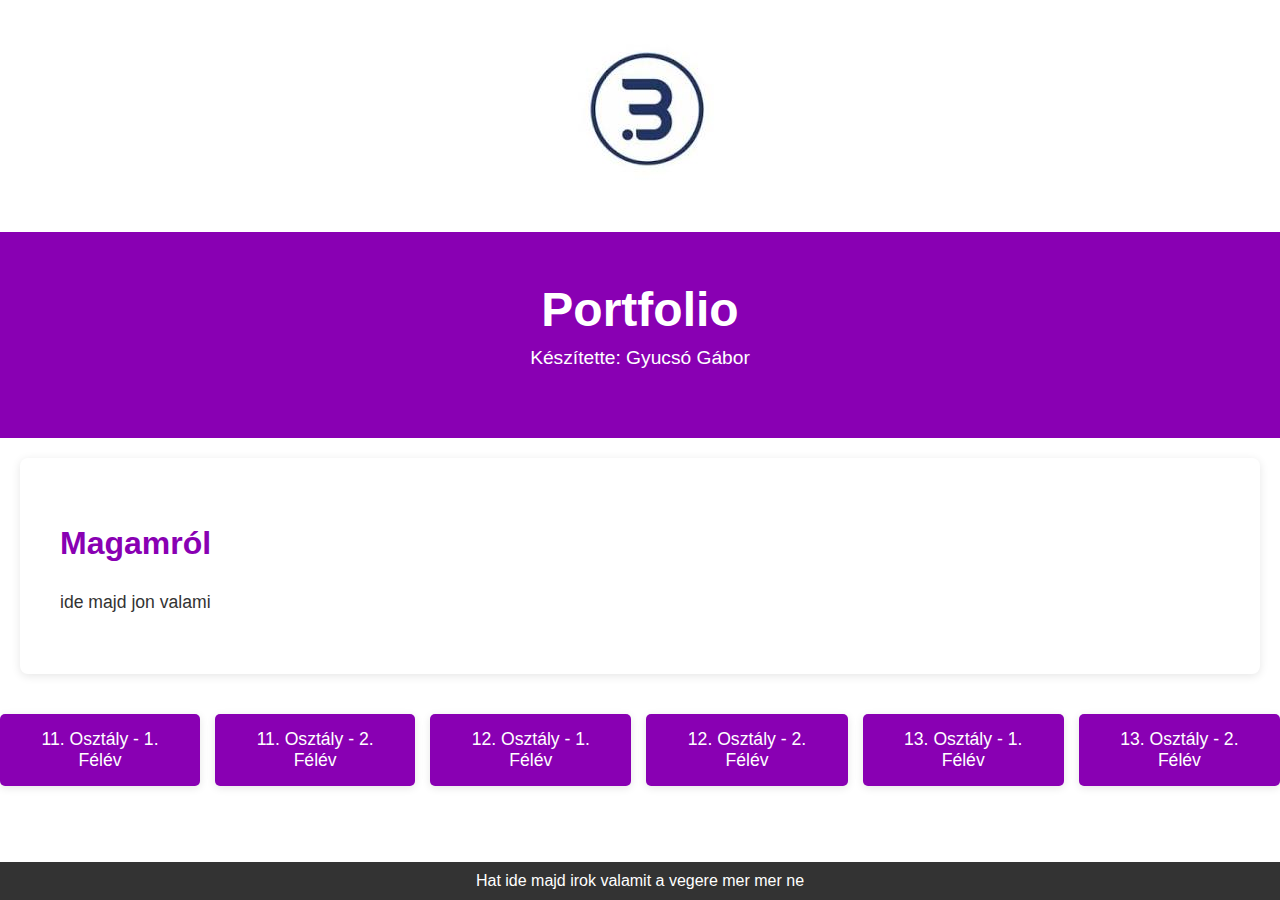
<file: ForintGabee guacamole main weboldal/index.html>
<!DOCTYPE html>
<html lang="hu">
<head>
    <meta charset="UTF-8">
    <meta name="viewport" content="width=device-width, initial-scale=1.0">
    <title>start</title>
    <link rel="stylesheet" href="styles.css">
</head>

<body>

    <img src="bankilogo.jpg" alt="bankilogo">


    <header>
        <h1>Portfolio</h1>
        <p>Készítette: Gyucsó Gábor</p>
    </header>

    <section class="intro">
        <h2>Magamról</h2>
        <p>ide majd jon valami</p>
    </section>

    <section class="buttons">
        <button onclick="window.location.href='11a_felev1.html'">11. Osztály - 1. Félév</button>
        <button onclick="window.location.href='11a_felev2.html'">11. Osztály - 2. Félév</button>
        <button onclick="window.location.href='12a_felev1.html'">12. Osztály - 1. Félév</button>
        <button onclick="window.location.href='12a_felev2.html'">12. Osztály - 2. Félév</button>
        <button onclick="window.location.href='13a_felev1.html'">13. Osztály - 1. Félév</button>
        <button onclick="window.location.href='13a_felev2.html'">13. Osztály - 2. Félév</button>
    </section>

    <footer>
        <p>Hat ide majd irok valamit a vegere mer mer ne</p>
    </footer>

</body>
</html>
</file>
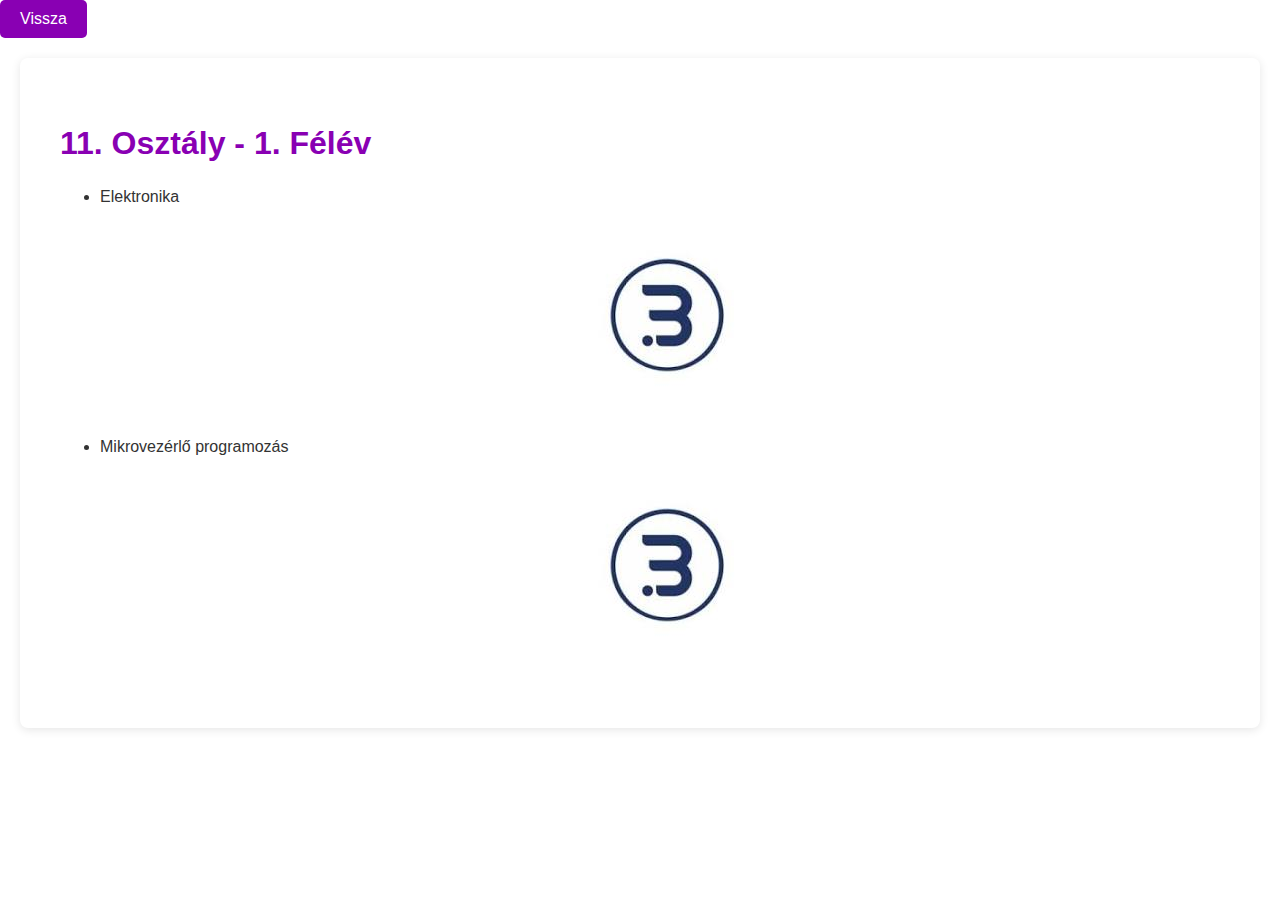
<file: ForintGabee guacamole main weboldal/11a_felev1.html>
<!DOCTYPE html>
<html lang="hu">
<head>
    <meta charset="UTF-8">
    <meta name="viewport" content="width=device-width, initial-scale=1.0">
    <title>11. Osztály Portfólió</title>
    <link rel="stylesheet" href="styles.css">
</head>
<body>

    <button onclick="window.location.href='index.html'">Vissza</button>

    <section class="intro">
        <h2>11. Osztály - 1. Félév</h2>
        <ul>
            <li>Elektronika</li>
            <img src="bankilogo.jpg" alt="bankilogo">
            <li>Mikrovezérlő programozás</li>
            <img src="bankilogo.jpg" alt="bankilogo">
        </ul>
    </section>

</body>
</html>
</file>
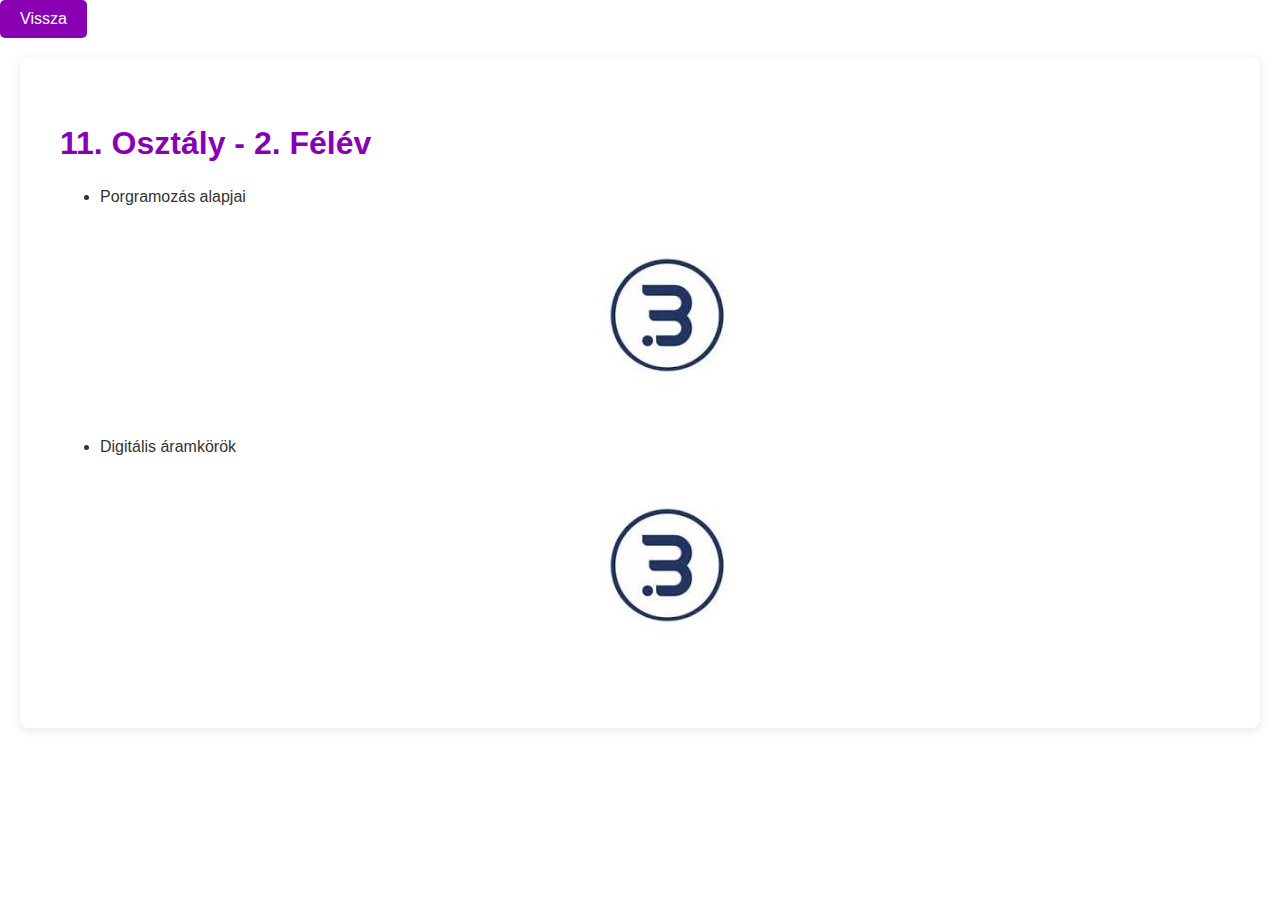
<file: ForintGabee guacamole main weboldal/11a_felev2.html>
<!DOCTYPE html>
<html lang="hu">
<head>
    <meta charset="UTF-8">
    <meta name="viewport" content="width=device-width, initial-scale=1.0">
    <title>start</title>
    <link rel="stylesheet" href="styles.css">
</head>

<body>

    <button onclick="window.location.href='index.html'">Vissza</button>
    
    <section class="intro">
        <h2>11. Osztály - 2. Félév</h2>
        <ul>
            <li>Porgramozás alapjai</li>
            <img src="bankilogo.jpg" alt="bankilogo">
            <li>Digitális áramkörök</li>
            <img src="bankilogo.jpg" alt="bankilogo">
        </ul>
    </section>

</body>
</file>
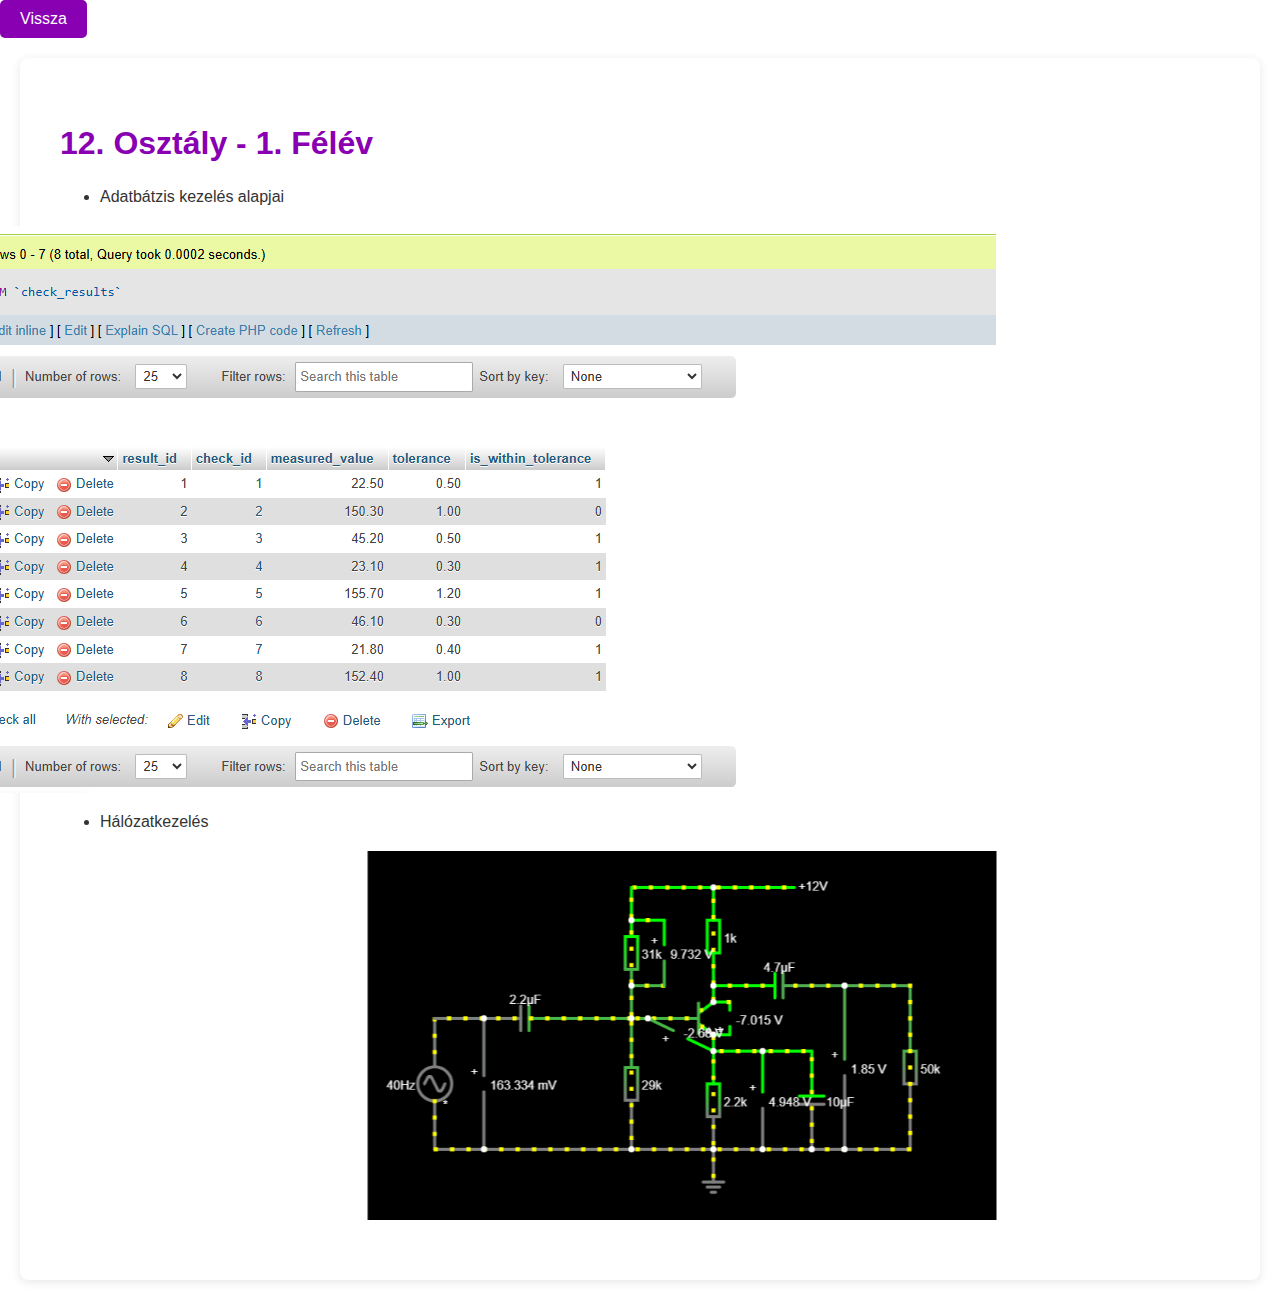
<file: ForintGabee guacamole main weboldal/12a_felev1.html>
<!DOCTYPE html>
<html lang="hu">
<head>
    <meta charset="UTF-8">
    <meta name="viewport" content="width=device-width, initial-scale=1.0">
    <title>12. Osztály Portfólió</title>
    <link rel="stylesheet" href="styles.css">
</head>
<body>

    <button onclick="window.location.href='index.html'">Vissza</button>

    <section class="intro">
        <h2>12. Osztály - 1. Félév</h2>
        <ul>
            <li>Adatbátzis kezelés alapjai</li>
            <img src="check_results 1.png" alt="Floating Image" class="floating">
            <li>Hálózatkezelés</li>
            <img src="aram.png" alt="Floating Image" class="floating">
        </ul>
    </section>

</body>
</html>
</file>
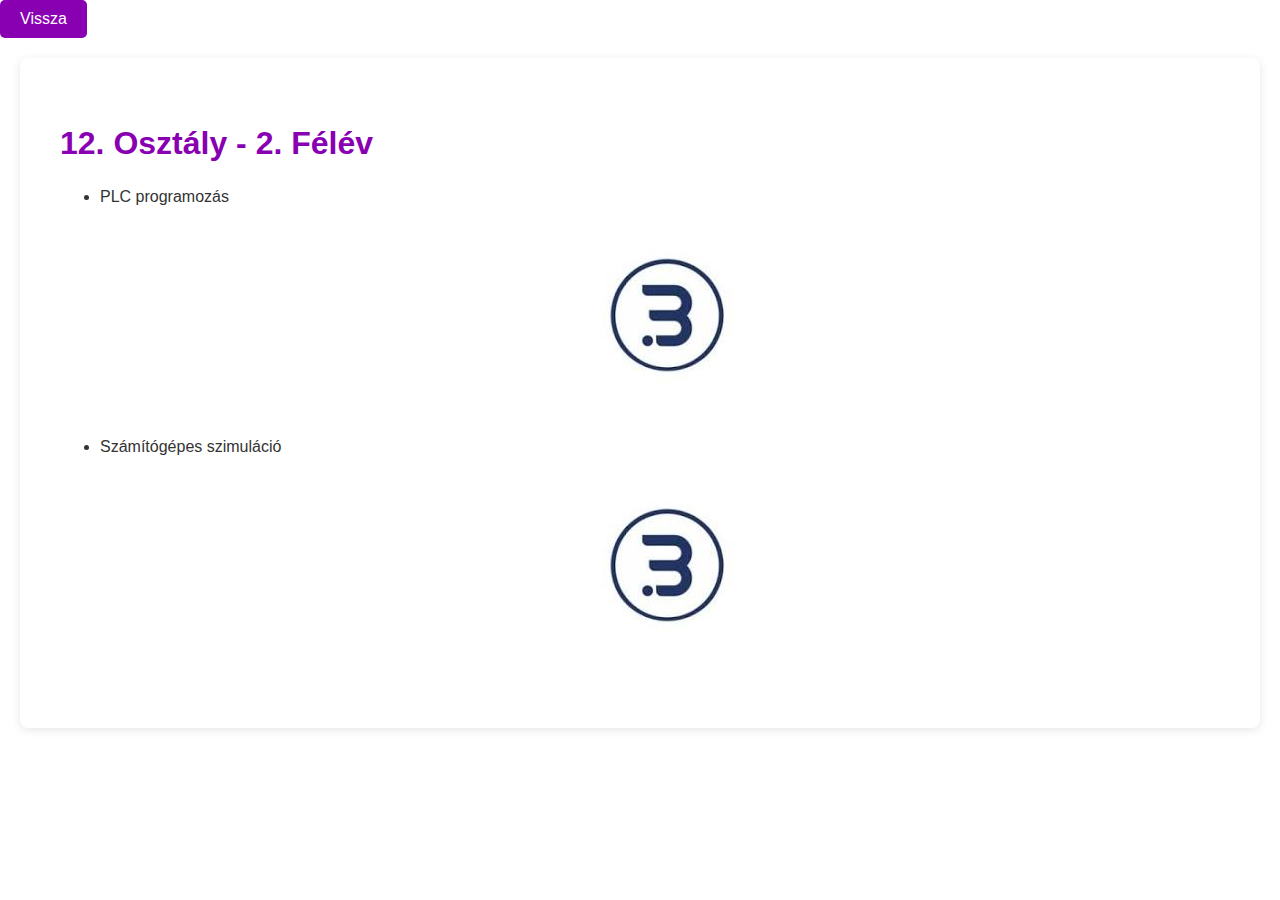
<file: ForintGabee guacamole main weboldal/12a_felev2.html>
<!DOCTYPE html>
<html lang="hu">
<head>
    <meta charset="UTF-8">
    <meta name="viewport" content="width=device-width, initial-scale=1.0">
    <title>start</title>
    <link rel="stylesheet" href="styles.css">
</head>

<body>

    <button onclick="window.location.href='index.html'">Vissza</button>

    <section class="intro">
        <h2>12. Osztály - 2. Félév</h2>
        <ul>
            <li>PLC programozás</li>
            <img src="bankilogo.jpg" alt="bankilogo">
            <li>Számítógépes szimuláció</li>
            <img src="bankilogo.jpg" alt="bankilogo">
        </ul>
    </section>

</body>
</file>
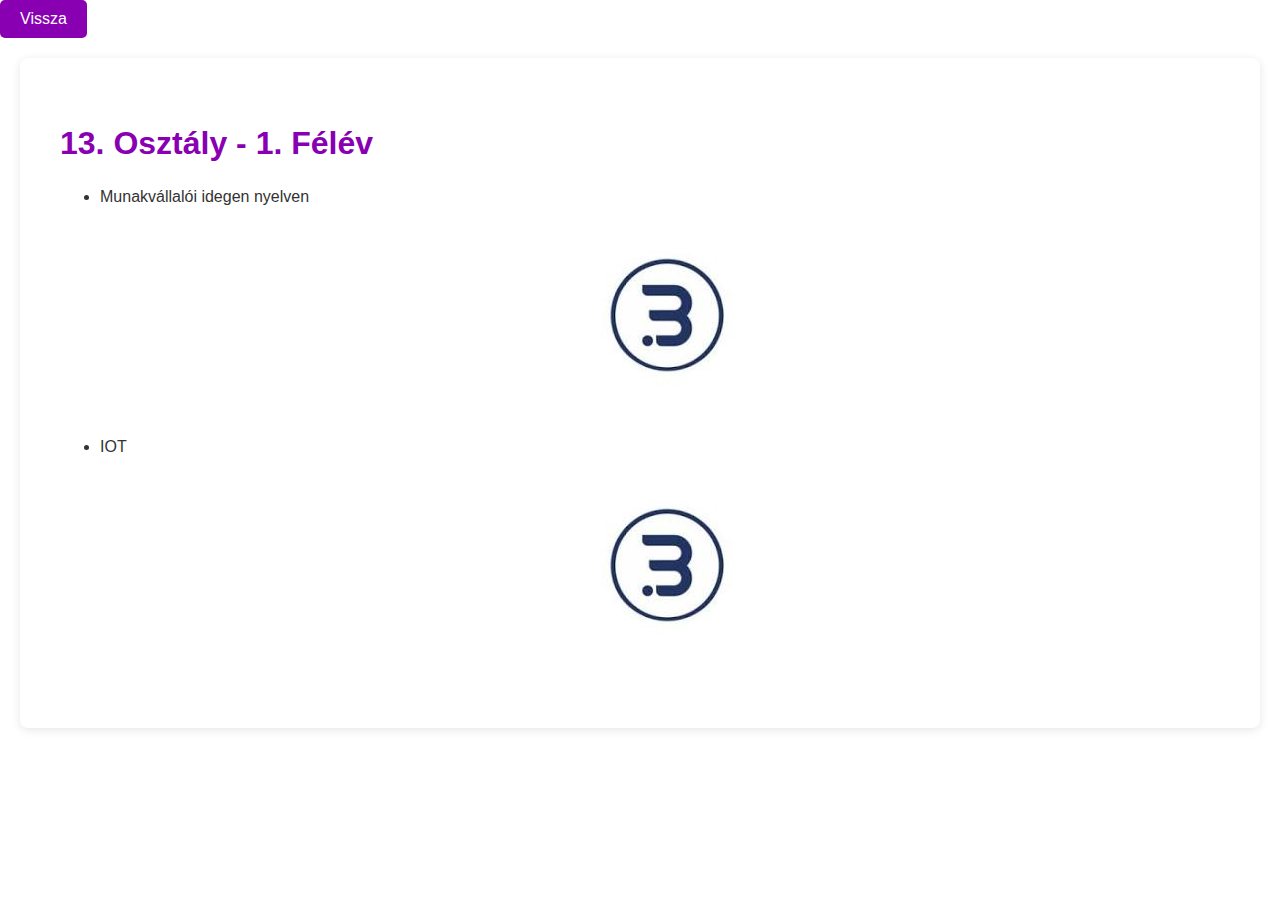
<file: ForintGabee guacamole main weboldal/13a_felev1.html>
<!DOCTYPE html>
<html lang="hu">
<head>
    <meta charset="UTF-8">
    <meta name="viewport" content="width=device-width, initial-scale=1.0">
    <title>12. Osztály Portfólió</title>
    <link rel="stylesheet" href="styles.css">
</head>
<body>

    <button onclick="window.location.href='index.html'">Vissza</button>

    <section class="intro">
        <h2>13. Osztály - 1. Félév</h2>
        <ul>
            <li>Munakvállalói idegen nyelven</li>
            <img src="bankilogo.jpg" alt="bankilogo">
            <li>IOT</li>
            <img src="bankilogo.jpg" alt="bankilogo">
        </ul>
    </section>

</body>
</html>
</file>
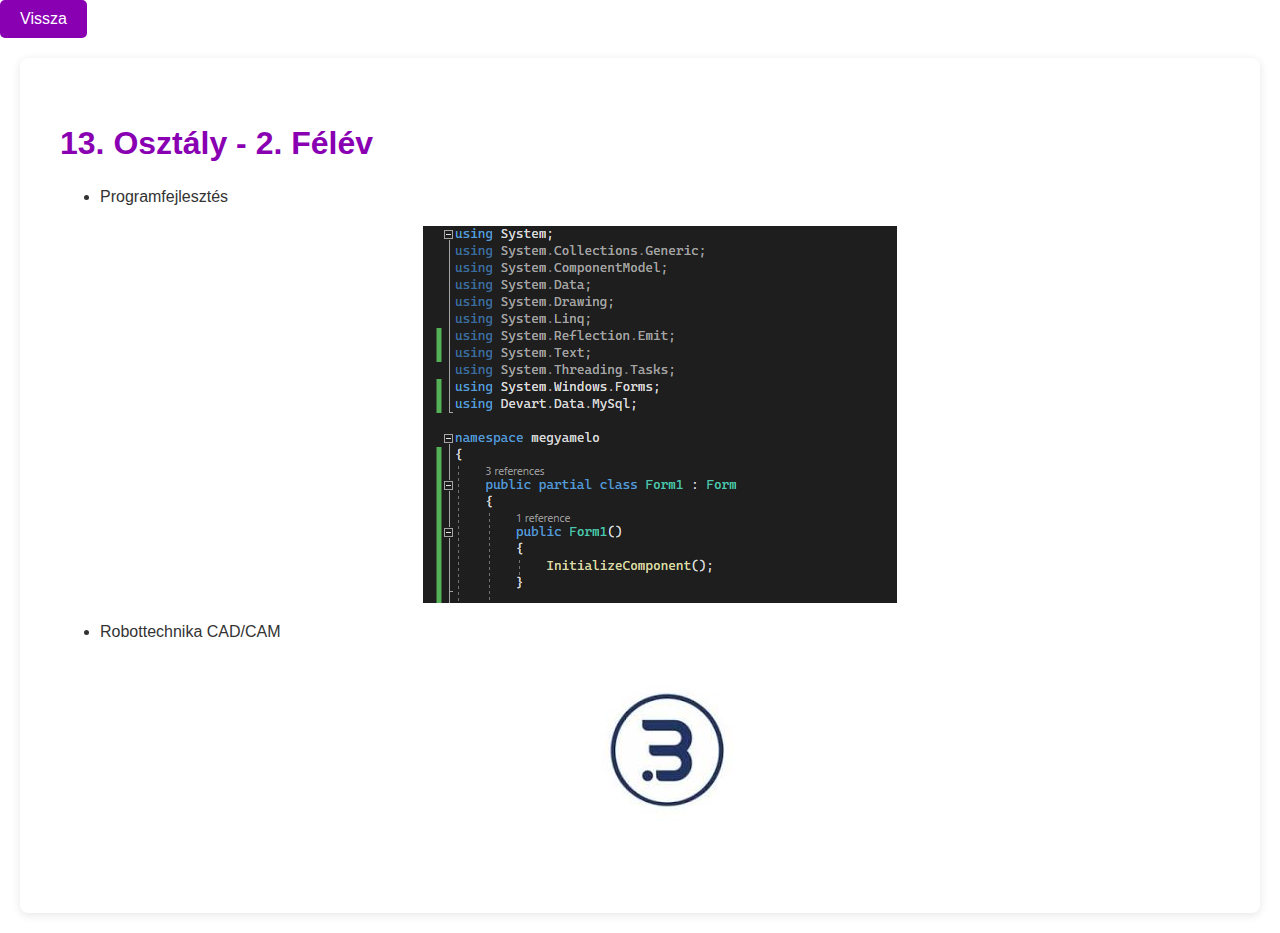
<file: ForintGabee guacamole main weboldal/13a_felev2.html>
<!DOCTYPE html>
<html lang="hu">
<head>
    <meta charset="UTF-8">
    <meta name="viewport" content="width=device-width, initial-scale=1.0">
    <title>start</title>
    <link rel="stylesheet" href="styles.css">
</head>

<body>

    <button onclick="window.location.href='index.html'">Vissza</button>
    
    <section class="intro">
        <h2>13. Osztály - 2. Félév</h2>
        <ul>
            <li>Programfejlesztés</li>
            <img src="kod1.png" alt="kod1">
            <li>Robottechnika CAD/CAM</li>
            <img src="bankilogo.jpg" alt="bankilogo">
        </ul>
    </section>

</body>
</file>
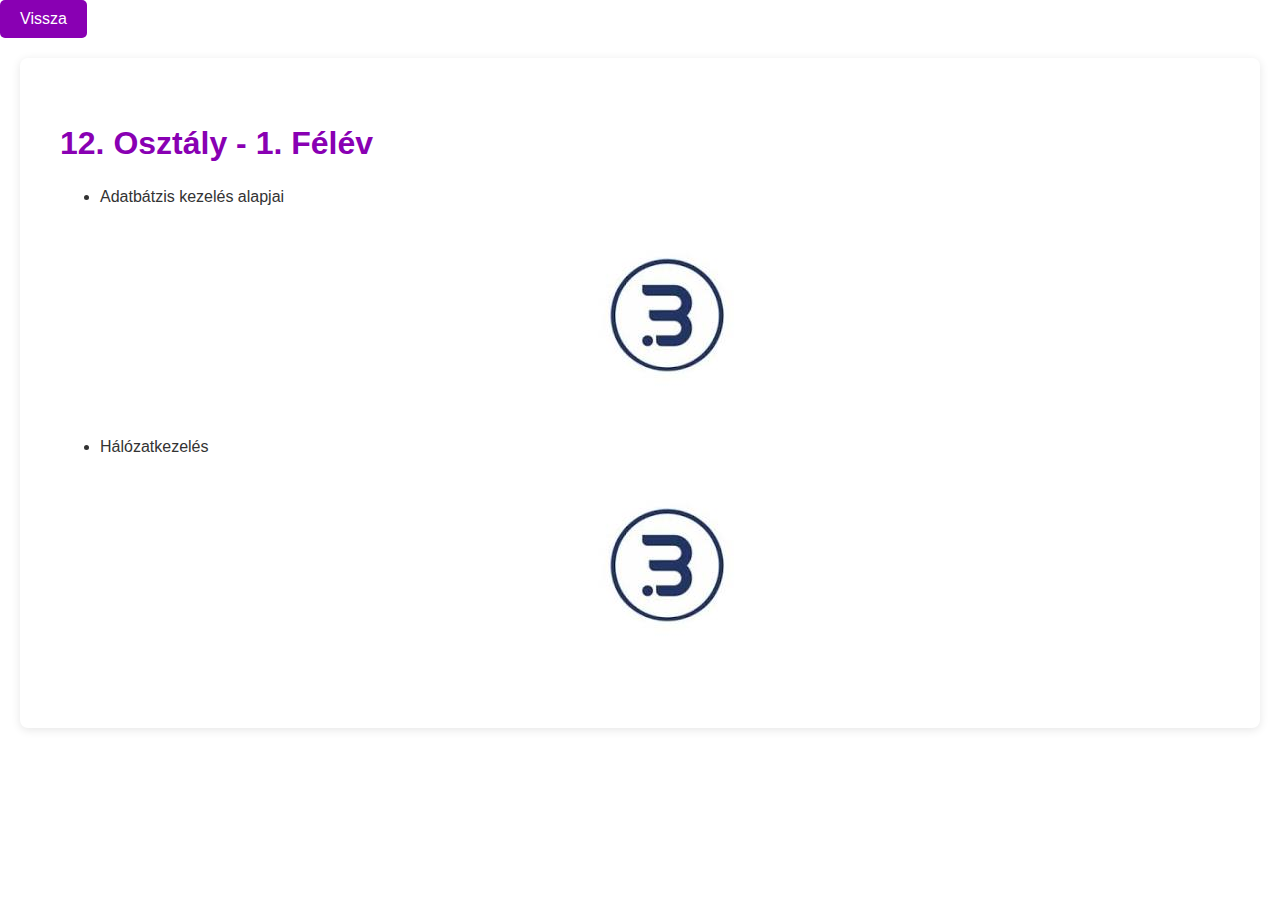
<file: weboldal/12a_felev1.html>
<!DOCTYPE html>
<html lang="hu">
<head>
    <meta charset="UTF-8">
    <meta name="viewport" content="width=device-width, initial-scale=1.0">
    <title>12. Osztály Portfólió</title>
    <link rel="stylesheet" href="styles.css">
</head>
<body>

    <button onclick="window.location.href='index.html'">Vissza</button>

    <section class="intro">
        <h2>12. Osztály - 1. Félév</h2>
        <ul>
            <li>Adatbátzis kezelés alapjai</li>
            <img src="bankilogo.jpg" alt="bankilogo">
            <li>Hálózatkezelés</li>
            <img src="bankilogo.jpg" alt="bankilogo">
        </ul>
    </section>

</body>
</html>
</file>
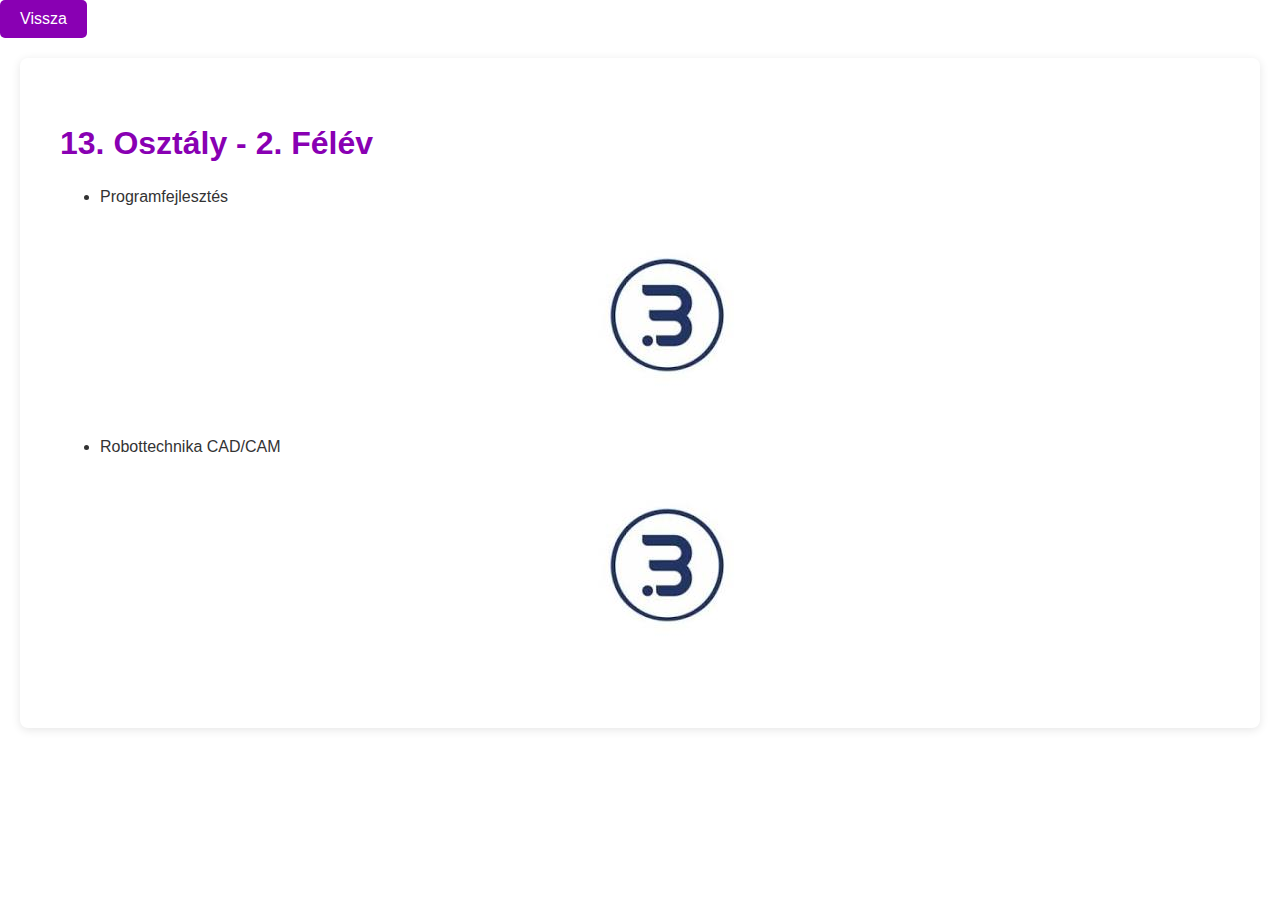
<file: weboldal/13a_felev2.html>
<!DOCTYPE html>
<html lang="hu">
<head>
    <meta charset="UTF-8">
    <meta name="viewport" content="width=device-width, initial-scale=1.0">
    <title>start</title>
    <link rel="stylesheet" href="styles.css">
</head>

<body>

    <button onclick="window.location.href='index.html'">Vissza</button>
    
    <section class="intro">
        <h2>13. Osztály - 2. Félév</h2>
        <ul>
            <li>Programfejlesztés</li>
            <img src="bankilogo.jpg" alt="bankilogo">
            <li>Robottechnika CAD/CAM</li>
            <img src="bankilogo.jpg" alt="bankilogo">
        </ul>
    </section>

</body>
</file>
<file: ForintGabee guacamole main weboldal/styles.css>
/* Alapstílusok */
body {
    font-family: Arial, sans-serif;
    background-color: white;
    margin: 0;
    padding: 0;
    color: #333;
}

/* Fejléc (header) stílusok */
header {
    background-color: #8900b3;
    color: white;
    text-align: center;
    padding: 50px 0;
}

header h1 {
    margin: 0;
    font-size: 3em;
}

header p {
    font-size: 1.2em;
    margin-top: 10px;
}

/* Kép stílusai */
img {
    display: block;
    margin: 20px auto;
    max-width: 100%;
    height: auto;
}

/* Rólam szekció */
.intro {
    background-color: #fff;
    padding: 40px;
    margin: 20px;
    border-radius: 8px;
    box-shadow: 0 2px 10px rgba(0, 0, 0, 0.1);
}

.intro h2 {
    font-size: 2em;
    color: #8900b3;
}

.intro p {
    font-size: 1.1em;
    line-height: 1.6;
}

/* Gombok szekció */
.buttons {
    display: flex;
    justify-content: center;
    gap: 15px;
    margin: 40px 0;
}

.buttons button {
    background-color: #8900b3;
    color: white;
    border: none;
    padding: 15px 30px;
    font-size: 1.1em;
    cursor: pointer;
    border-radius: 5px;
    transition: background-color 0.3s ease;
    box-shadow: 0 2px 8px rgba(0, 0, 0, 0.1);
}

.buttons button:hover {
    background-color: #9653a8;
}

/* Footer stílusai */
footer {
    background-color: #333;
    color: white;
    text-align: center;
    padding: 10px 0;
    position: fixed;
    width: 100%;
    bottom: 0%;
}

footer p {
    margin: 0;
    font-size: 1em;
}

/* Vissza gomb stílus */
button {
    background-color: #8900b3;
    color: white;
    border: none;
    padding: 10px 20px;
    text-align: center;
    font-size: 16px;
    cursor: pointer;
    border-radius: 5px;
    transition: background-color 0.3s ease;
}

button:hover {
    background-color: #9653a8; 
}

/* Vissza gomb aktiválás */
button:active {
    background-color: #8900b3;
    transform: scale(0.98);
}

.floating {
    position: relative;
    top: 20%;
    left: 30%;
    transform: translateX(-50%);
    transition: all 0.3s ease;
  }
  
  .floating:hover {
    top: 15%;
    left: 30%;
    transform: translateX(-50%) scale(1.2);
    box-shadow: 0px 10px 30px rgba(234, 0, 255, 0.5);
  }
</file>
<file: weboldal/styles.css>
/* Alapstílusok */
body {
    font-family: Arial, sans-serif;
    background-color: white;
    margin: 0;
    padding: 0;
    color: #333;
}

/* Fejléc (header) stílusok */
header {
    background-color: #8900b3;
    color: white;
    text-align: center;
    padding: 50px 0;
}

header h1 {
    margin: 0;
    font-size: 3em;
}

header p {
    font-size: 1.2em;
    margin-top: 10px;
}

/* Kép stílusai */
img {
    display: block;
    margin: 20px auto;
    max-width: 100%;
    height: auto;
}

/* Rólam szekció */
.intro {
    background-color: #fff;
    padding: 40px;
    margin: 20px;
    border-radius: 8px;
    box-shadow: 0 2px 10px rgba(0, 0, 0, 0.1);
}

.intro h2 {
    font-size: 2em;
    color: #8900b3;
}

.intro p {
    font-size: 1.1em;
    line-height: 1.6;
}

/* Gombok szekció */
.buttons {
    display: flex;
    justify-content: center;
    gap: 15px;
    margin: 40px 0;
}

.buttons button {
    background-color: #8900b3;
    color: white;
    border: none;
    padding: 15px 30px;
    font-size: 1.1em;
    cursor: pointer;
    border-radius: 5px;
    transition: background-color 0.3s ease;
    box-shadow: 0 2px 8px rgba(0, 0, 0, 0.1);
}

.buttons button:hover {
    background-color: #9653a8;
}

/* Footer stílusai */
footer {
    background-color: #333;
    color: white;
    text-align: center;
    padding: 10px 0;
    position: fixed;
    width: 100%;
    bottom: 0%;
}

footer p {
    margin: 0;
    font-size: 1em;
}

/* Vissza gomb stílus */
button {
    background-color: #8900b3;
    color: white;
    border: none;
    padding: 10px 20px;
    text-align: center;
    font-size: 16px;
    cursor: pointer;
    border-radius: 5px;
    transition: background-color 0.3s ease;
}

button:hover {
    background-color: #9653a8; 
}

/* Vissza gomb aktiválás */
button:active {
    background-color: #8900b3;
    transform: scale(0.98);
}
</file>
